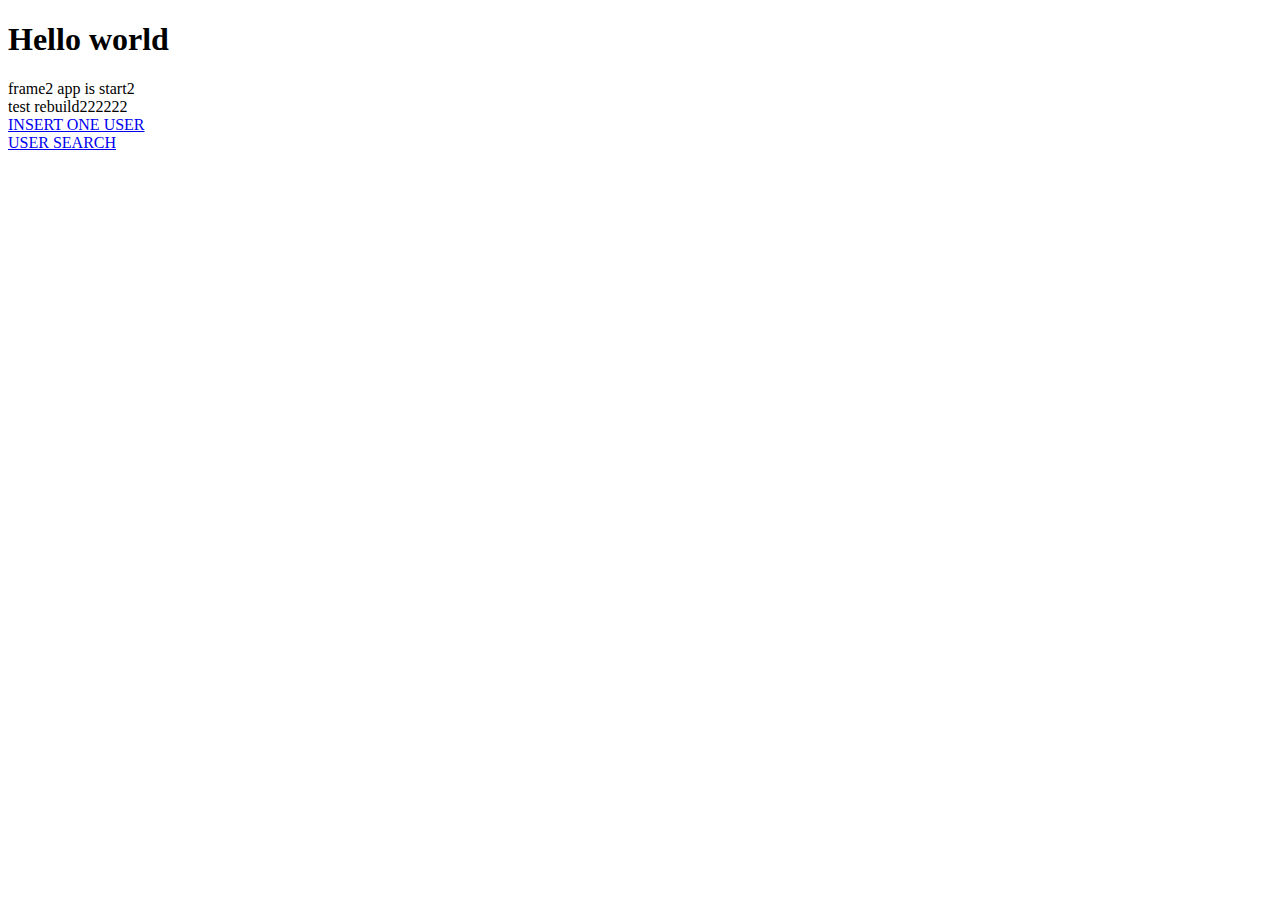
<file: src/dcrud/dcrud-web-support/src/main/resources/templates/index.html>
<!DOCTYPE html>
<html lang="en">
<head>
    <title>Hello world</title>
</head>
<body>
    <h1>Hello world</h1>
    <section>
        frame2 app is start2 <br/>

        test rebuild222222


        <div>
            <a href="user/insert">INSERT ONE USER</a>
        </div>
        <div><a href="user/search">USER SEARCH</a></div>
    </section>
</body>
</html>
</file>
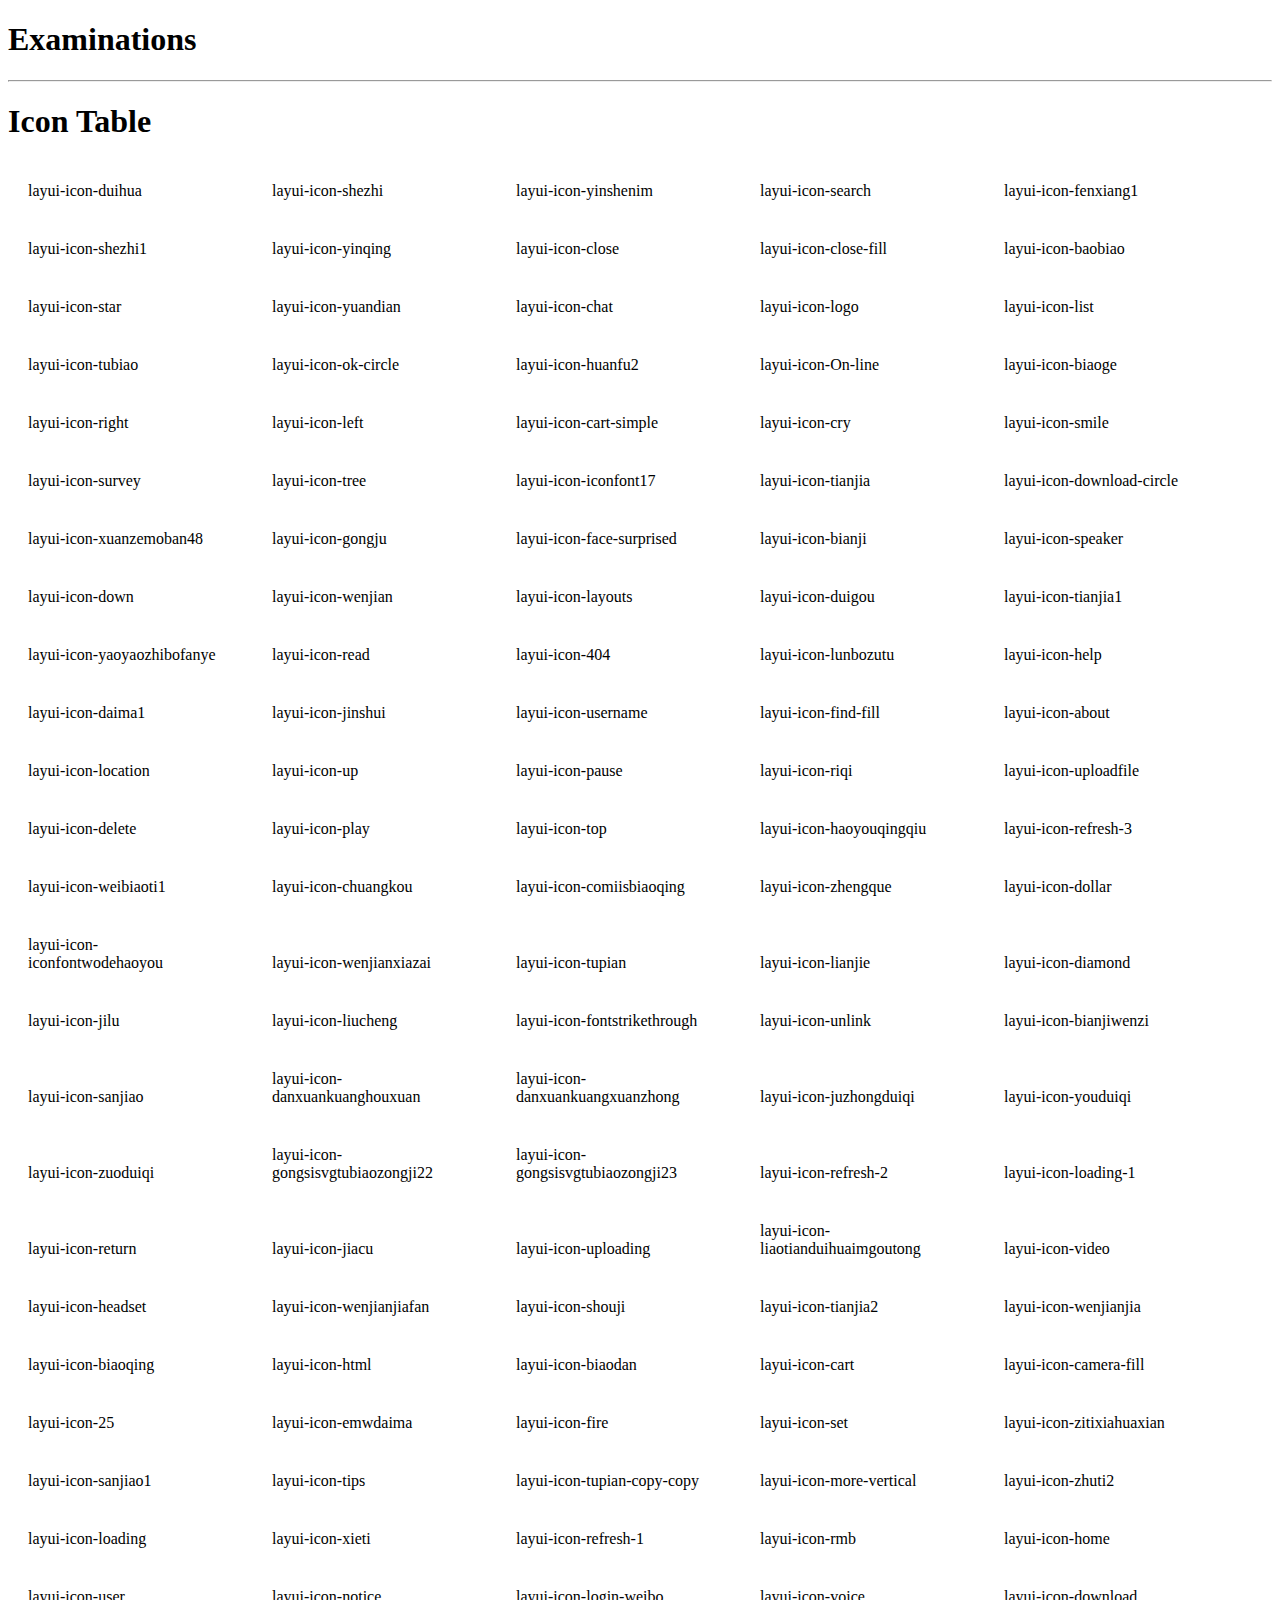
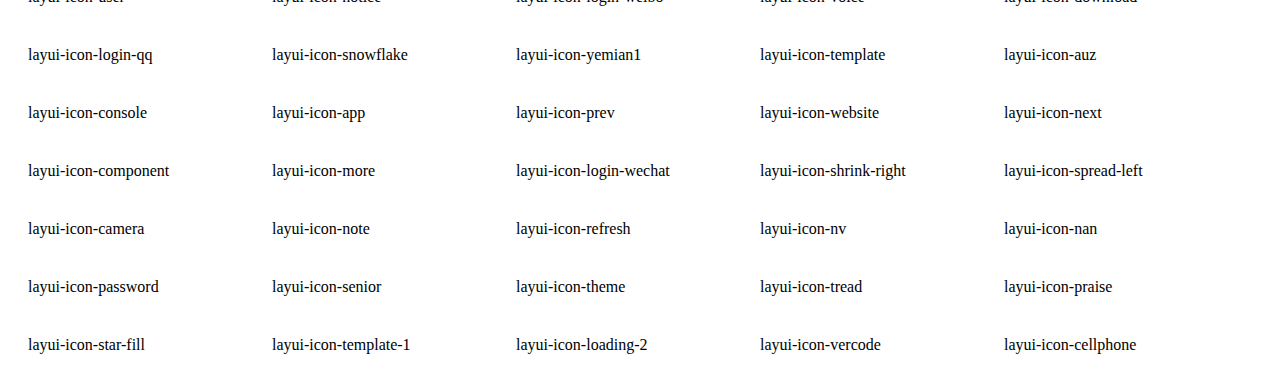
<file: src/dcrud/dcrud-web/src/main/webapp/templates/index.html>
<!DOCTYPE html>
<html lang="en" xmlns:th="http://www.thymeleaf.org">
<head>
    <title>FIRST</title>
    <style>
        #icon-table >span {
            display: inline-block;
            padding: 20px;
            width: 200px;
        }
    </style>
</head>
<body>
<h1>Examinations</h1>
<dl>
    <dd th:each="examination:${examinationList}">
        <span th:text="${examination.name}"></span>

        <span th:text="${examination.examinationPaper.name}"></span>
    </dd>
</dl>
<hr/>
<h1>Icon Table</h1>
    <section>
        <div id="icon-table">
            <span><i class="layui-icon layui-icon-duihua"></i>
                <span>layui-icon-duihua</span>
            </span>
            <span><i class="layui-icon layui-icon-shezhi"></i>
                <span>layui-icon-shezhi</span>
            </span>
            <span><i class="layui-icon layui-icon-yinshenim"></i>
                <span>layui-icon-yinshenim</span>
            </span>
            <span><i class="layui-icon layui-icon-search"></i>
                <span>layui-icon-search</span>
            </span>
            <span><i class="layui-icon layui-icon-fenxiang1"></i>
                <span>layui-icon-fenxiang1</span>
            </span>
            <span><i class="layui-icon layui-icon-shezhi1"></i>
                <span>layui-icon-shezhi1</span>
            </span>
            <span><i class="layui-icon layui-icon-yinqing"></i>
                <span>layui-icon-yinqing</span>
            </span>
            <span><i class="layui-icon layui-icon-close"></i>
                <span>layui-icon-close</span>
            </span>
            <span><i class="layui-icon layui-icon-close-fill"></i>
                <span>layui-icon-close-fill</span>
            </span>
            <span><i class="layui-icon layui-icon-baobiao"></i>
                <span>layui-icon-baobiao</span>
            </span>
            <span><i class="layui-icon layui-icon-star"></i>
                <span>layui-icon-star</span>
            </span>
            <span><i class="layui-icon layui-icon-yuandian"></i>
                <span>layui-icon-yuandian</span>
            </span>
            <span><i class="layui-icon layui-icon-chat"></i>
                <span>layui-icon-chat</span>
            </span>
            <span><i class="layui-icon layui-icon-logo"></i>
                <span>layui-icon-logo</span>
            </span>
            <span><i class="layui-icon layui-icon-list"></i>
                <span>layui-icon-list</span>
            </span>
            <span><i class="layui-icon layui-icon-tubiao"></i>
                <span>layui-icon-tubiao</span>
            </span>
            <span><i class="layui-icon layui-icon-ok-circle"></i>
                <span>layui-icon-ok-circle</span>
            </span>
            <span><i class="layui-icon layui-icon-huanfu2"></i>
                <span>layui-icon-huanfu2</span>
            </span>
            <span><i class="layui-icon layui-icon-On-line"></i>
                <span>layui-icon-On-line</span>
            </span>
            <span><i class="layui-icon layui-icon-biaoge"></i>
                <span>layui-icon-biaoge</span>
            </span>
            <span><i class="layui-icon layui-icon-right"></i>
                <span>layui-icon-right</span>
            </span>
            <span><i class="layui-icon layui-icon-left"></i>
                <span>layui-icon-left</span>
            </span>
            <span><i class="layui-icon layui-icon-cart-simple"></i>
                <span>layui-icon-cart-simple</span>
            </span>
            <span><i class="layui-icon layui-icon-cry"></i>
                <span>layui-icon-cry</span>
            </span>
            <span><i class="layui-icon layui-icon-smile"></i>
                <span>layui-icon-smile</span>
            </span>
            <span><i class="layui-icon layui-icon-survey"></i>
                <span>layui-icon-survey</span>
            </span>
            <span><i class="layui-icon layui-icon-tree"></i>
                <span>layui-icon-tree</span>
            </span>
            <span><i class="layui-icon layui-icon-iconfont17"></i>
                <span>layui-icon-iconfont17</span>
            </span>
            <span><i class="layui-icon layui-icon-tianjia"></i>
                <span>layui-icon-tianjia</span>
            </span>
            <span><i class="layui-icon layui-icon-download-circle"></i>
                <span>layui-icon-download-circle</span>
            </span>
            <span><i class="layui-icon layui-icon-xuanzemoban48"></i>
                <span>layui-icon-xuanzemoban48</span>
            </span>
            <span><i class="layui-icon layui-icon-gongju"></i>
                <span>layui-icon-gongju</span>
            </span>
            <span><i class="layui-icon layui-icon-face-surprised"></i>
                <span>layui-icon-face-surprised</span>
            </span>
            <span><i class="layui-icon layui-icon-bianji"></i>
                <span>layui-icon-bianji</span>
            </span>
            <span><i class="layui-icon layui-icon-speaker"></i>
                <span>layui-icon-speaker</span>
            </span>
            <span><i class="layui-icon layui-icon-down"></i>
                <span>layui-icon-down</span>
            </span>
            <span><i class="layui-icon layui-icon-wenjian"></i>
                <span>layui-icon-wenjian</span>
            </span>
            <span><i class="layui-icon layui-icon-layouts"></i>
                <span>layui-icon-layouts</span>
            </span>
            <span><i class="layui-icon layui-icon-duigou"></i>
                <span>layui-icon-duigou</span>
            </span>
            <span><i class="layui-icon layui-icon-tianjia1"></i>
                <span>layui-icon-tianjia1</span>
            </span>
            <span><i class="layui-icon layui-icon-yaoyaozhibofanye"></i>
                <span>layui-icon-yaoyaozhibofanye</span>
            </span>
            <span><i class="layui-icon layui-icon-read"></i>
                <span>layui-icon-read</span>
            </span>
            <span><i class="layui-icon layui-icon-404"></i>
                <span>layui-icon-404</span>
            </span>
            <span><i class="layui-icon layui-icon-lunbozutu"></i>
                <span>layui-icon-lunbozutu</span>
            </span>
            <span><i class="layui-icon layui-icon-help"></i>
                <span>layui-icon-help</span>
            </span>
            <span><i class="layui-icon layui-icon-daima1"></i>
                <span>layui-icon-daima1</span>
            </span>
            <span><i class="layui-icon layui-icon-jinshui"></i>
                <span>layui-icon-jinshui</span>
            </span>
            <span><i class="layui-icon layui-icon-username"></i>
                <span>layui-icon-username</span>
            </span>
            <span><i class="layui-icon layui-icon-find-fill"></i>
                <span>layui-icon-find-fill</span>
            </span>
            <span><i class="layui-icon layui-icon-about"></i>
                <span>layui-icon-about</span>
            </span>
            <span><i class="layui-icon layui-icon-location"></i>
                <span>layui-icon-location</span>
            </span>
            <span><i class="layui-icon layui-icon-up"></i>
                <span>layui-icon-up</span>
            </span>
            <span><i class="layui-icon layui-icon-pause"></i>
                <span>layui-icon-pause</span>
            </span>
            <span><i class="layui-icon layui-icon-riqi"></i>
                <span>layui-icon-riqi</span>
            </span>
            <span><i class="layui-icon layui-icon-uploadfile"></i>
                <span>layui-icon-uploadfile</span>
            </span>
            <span><i class="layui-icon layui-icon-delete"></i>
                <span>layui-icon-delete</span>
            </span>
            <span><i class="layui-icon layui-icon-play"></i>
                <span>layui-icon-play</span>
            </span>
            <span><i class="layui-icon layui-icon-top"></i>
                <span>layui-icon-top</span>
            </span>
            <span><i class="layui-icon layui-icon-haoyouqingqiu"></i>
                <span>layui-icon-haoyouqingqiu</span>
            </span>
            <span><i class="layui-icon layui-icon-refresh-3"></i>
                <span>layui-icon-refresh-3</span>
            </span>
            <span><i class="layui-icon layui-icon-weibiaoti1"></i>
                <span>layui-icon-weibiaoti1</span>
            </span>
            <span><i class="layui-icon layui-icon-chuangkou"></i>
                <span>layui-icon-chuangkou</span>
            </span>
            <span><i class="layui-icon layui-icon-comiisbiaoqing"></i>
                <span>layui-icon-comiisbiaoqing</span>
            </span>
            <span><i class="layui-icon layui-icon-zhengque"></i>
                <span>layui-icon-zhengque</span>
            </span>
            <span><i class="layui-icon layui-icon-dollar"></i>
                <span>layui-icon-dollar</span>
            </span>
            <span><i class="layui-icon layui-icon-iconfontwodehaoyou"></i>
                <span>layui-icon-iconfontwodehaoyou</span>
            </span>
            <span><i class="layui-icon layui-icon-wenjianxiazai"></i>
                <span>layui-icon-wenjianxiazai</span>
            </span>
            <span><i class="layui-icon layui-icon-tupian"></i>
                <span>layui-icon-tupian</span>
            </span>
            <span><i class="layui-icon layui-icon-lianjie"></i>
                <span>layui-icon-lianjie</span>
            </span>
            <span><i class="layui-icon layui-icon-diamond"></i>
                <span>layui-icon-diamond</span>
            </span>
            <span><i class="layui-icon layui-icon-jilu"></i>
                <span>layui-icon-jilu</span>
            </span>
            <span><i class="layui-icon layui-icon-liucheng"></i>
                <span>layui-icon-liucheng</span>
            </span>
            <span><i class="layui-icon layui-icon-fontstrikethrough"></i>
                <span>layui-icon-fontstrikethrough</span>
            </span>
            <span><i class="layui-icon layui-icon-unlink"></i>
                <span>layui-icon-unlink</span>
            </span>
            <span><i class="layui-icon layui-icon-bianjiwenzi"></i>
                <span>layui-icon-bianjiwenzi</span>
            </span>
            <span><i class="layui-icon layui-icon-sanjiao"></i>
                <span>layui-icon-sanjiao</span>
            </span>
            <span><i class="layui-icon layui-icon-danxuankuanghouxuan"></i>
                <span>layui-icon-danxuankuanghouxuan</span>
            </span>
            <span><i class="layui-icon layui-icon-danxuankuangxuanzhong"></i>
                <span>layui-icon-danxuankuangxuanzhong</span>
            </span>
            <span><i class="layui-icon layui-icon-juzhongduiqi"></i>
                <span>layui-icon-juzhongduiqi</span>
            </span>
            <span><i class="layui-icon layui-icon-youduiqi"></i>
                <span>layui-icon-youduiqi</span>
            </span>
            <span><i class="layui-icon layui-icon-zuoduiqi"></i>
                <span>layui-icon-zuoduiqi</span>
            </span>
            <span><i class="layui-icon layui-icon-gongsisvgtubiaozongji22"></i>
                <span>layui-icon-gongsisvgtubiaozongji22</span>
            </span>
            <span><i class="layui-icon layui-icon-gongsisvgtubiaozongji23"></i>
                <span>layui-icon-gongsisvgtubiaozongji23</span>
            </span>
            <span><i class="layui-icon layui-icon-refresh-2"></i>
                <span>layui-icon-refresh-2</span>
            </span>
            <span><i class="layui-icon layui-icon-loading-1"></i>
                <span>layui-icon-loading-1</span>
            </span>
            <span><i class="layui-icon layui-icon-return"></i>
                <span>layui-icon-return</span>
            </span>
            <span><i class="layui-icon layui-icon-jiacu"></i>
                <span>layui-icon-jiacu</span>
            </span>
            <span><i class="layui-icon layui-icon-uploading"></i>
                <span>layui-icon-uploading</span>
            </span>
            <span><i class="layui-icon layui-icon-liaotianduihuaimgoutong"></i>
                <span>layui-icon-liaotianduihuaimgoutong</span>
            </span>
            <span><i class="layui-icon layui-icon-video"></i>
                <span>layui-icon-video</span>
            </span>
            <span><i class="layui-icon layui-icon-headset"></i>
                <span>layui-icon-headset</span>
            </span>
            <span><i class="layui-icon layui-icon-wenjianjiafan"></i>
                <span>layui-icon-wenjianjiafan</span>
            </span>
            <span><i class="layui-icon layui-icon-shouji"></i>
                <span>layui-icon-shouji</span>
            </span>
            <span><i class="layui-icon layui-icon-tianjia2"></i>
                <span>layui-icon-tianjia2</span>
            </span>
            <span><i class="layui-icon layui-icon-wenjianjia"></i>
                <span>layui-icon-wenjianjia</span>
            </span>
            <span><i class="layui-icon layui-icon-biaoqing"></i>
                <span>layui-icon-biaoqing</span>
            </span>
            <span><i class="layui-icon layui-icon-html"></i>
                <span>layui-icon-html</span>
            </span>
            <span><i class="layui-icon layui-icon-biaodan"></i>
                <span>layui-icon-biaodan</span>
            </span>
            <span><i class="layui-icon layui-icon-cart"></i>
                <span>layui-icon-cart</span>
            </span>
            <span><i class="layui-icon layui-icon-camera-fill"></i>
                <span>layui-icon-camera-fill</span>
            </span>
            <span><i class="layui-icon layui-icon-25"></i>
                <span>layui-icon-25</span>
            </span>
            <span><i class="layui-icon layui-icon-emwdaima"></i>
                <span>layui-icon-emwdaima</span>
            </span>
            <span><i class="layui-icon layui-icon-fire"></i>
                <span>layui-icon-fire</span>
            </span>
            <span><i class="layui-icon layui-icon-set"></i>
                <span>layui-icon-set</span>
            </span>
            <span><i class="layui-icon layui-icon-zitixiahuaxian"></i>
                <span>layui-icon-zitixiahuaxian</span>
            </span>
            <span><i class="layui-icon layui-icon-sanjiao1"></i>
                <span>layui-icon-sanjiao1</span>
            </span>
            <span><i class="layui-icon layui-icon-tips"></i>
                <span>layui-icon-tips</span>
            </span>
            <span><i class="layui-icon layui-icon-tupian-copy-copy"></i>
                <span>layui-icon-tupian-copy-copy</span>
            </span>
            <span><i class="layui-icon layui-icon-more-vertical"></i>
                <span>layui-icon-more-vertical</span>
            </span>
            <span><i class="layui-icon layui-icon-zhuti2"></i>
                <span>layui-icon-zhuti2</span>
            </span>
            <span><i class="layui-icon layui-icon-loading"></i>
                <span>layui-icon-loading</span>
            </span>
            <span><i class="layui-icon layui-icon-xieti"></i>
                <span>layui-icon-xieti</span>
            </span>
            <span><i class="layui-icon layui-icon-refresh-1"></i>
                <span>layui-icon-refresh-1</span>
            </span>
            <span><i class="layui-icon layui-icon-rmb"></i>
                <span>layui-icon-rmb</span>
            </span>
            <span><i class="layui-icon layui-icon-home"></i>
                <span>layui-icon-home</span>
            </span>
            <span><i class="layui-icon layui-icon-user"></i>
                <span>layui-icon-user</span>
            </span>
            <span><i class="layui-icon layui-icon-notice"></i>
                <span>layui-icon-notice</span>
            </span>
            <span><i class="layui-icon layui-icon-login-weibo"></i>
                <span>layui-icon-login-weibo</span>
            </span>
            <span><i class="layui-icon layui-icon-voice"></i>
                <span>layui-icon-voice</span>
            </span>
            <span><i class="layui-icon layui-icon-download"></i>
                <span>layui-icon-download</span>
            </span>
            <span><i class="layui-icon layui-icon-login-qq"></i>
                <span>layui-icon-login-qq</span>
            </span>
            <span><i class="layui-icon layui-icon-snowflake"></i>
                <span>layui-icon-snowflake</span>
            </span>
            <span><i class="layui-icon layui-icon-yemian1"></i>
                <span>layui-icon-yemian1</span>
            </span>
            <span><i class="layui-icon layui-icon-template"></i>
                <span>layui-icon-template</span>
            </span>
            <span><i class="layui-icon layui-icon-auz"></i>
                <span>layui-icon-auz</span>
            </span>
            <span><i class="layui-icon layui-icon-console"></i>
                <span>layui-icon-console</span>
            </span>
            <span><i class="layui-icon layui-icon-app"></i>
                <span>layui-icon-app</span>
            </span>
            <span><i class="layui-icon layui-icon-prev"></i>
                <span>layui-icon-prev</span>
            </span>
            <span><i class="layui-icon layui-icon-website"></i>
                <span>layui-icon-website</span>
            </span>
            <span><i class="layui-icon layui-icon-next"></i>
                <span>layui-icon-next</span>
            </span>
            <span><i class="layui-icon layui-icon-component"></i>
                <span>layui-icon-component</span>
            </span>
            <span><i class="layui-icon layui-icon-more"></i>
                <span>layui-icon-more</span>
            </span>
            <span><i class="layui-icon layui-icon-login-wechat"></i>
                <span>layui-icon-login-wechat</span>
            </span>
            <span><i class="layui-icon layui-icon-shrink-right"></i>
                <span>layui-icon-shrink-right</span>
            </span>
            <span><i class="layui-icon layui-icon-spread-left"></i>
                <span>layui-icon-spread-left</span>
            </span>
            <span><i class="layui-icon layui-icon-camera"></i>
                <span>layui-icon-camera</span>
            </span>
            <span><i class="layui-icon layui-icon-note"></i>
                <span>layui-icon-note</span>
            </span>
            <span><i class="layui-icon layui-icon-refresh"></i>
                <span>layui-icon-refresh</span>
            </span>
            <span><i class="layui-icon layui-icon-nv"></i>
                <span>layui-icon-nv</span>
            </span>
            <span><i class="layui-icon layui-icon-nan"></i>
                <span>layui-icon-nan</span>
            </span>
            <span><i class="layui-icon layui-icon-password"></i>
                <span>layui-icon-password</span>
            </span>
            <span><i class="layui-icon layui-icon-senior"></i>
                <span>layui-icon-senior</span>
            </span>
            <span><i class="layui-icon layui-icon-theme"></i>
                <span>layui-icon-theme</span>
            </span>
            <span><i class="layui-icon layui-icon-tread"></i>
                <span>layui-icon-tread</span>
            </span>
            <span><i class="layui-icon layui-icon-praise"></i>
                <span>layui-icon-praise</span>
            </span>
            <span><i class="layui-icon layui-icon-star-fill"></i>
                <span>layui-icon-star-fill</span>
            </span>
            <span><i class="layui-icon layui-icon-template-1"></i>
                <span>layui-icon-template-1</span>
            </span>
            <span><i class="layui-icon layui-icon-loading-2"></i>
                <span>layui-icon-loading-2</span>
            </span>
            <span><i class="layui-icon layui-icon-vercode"></i>
                <span>layui-icon-vercode</span>
            </span>
            <span><i class="layui-icon layui-icon-cellphone"></i>
                <span>layui-icon-cellphone</span>
            </span>
        </div>
    </section>
</body>
</html>
</file>
